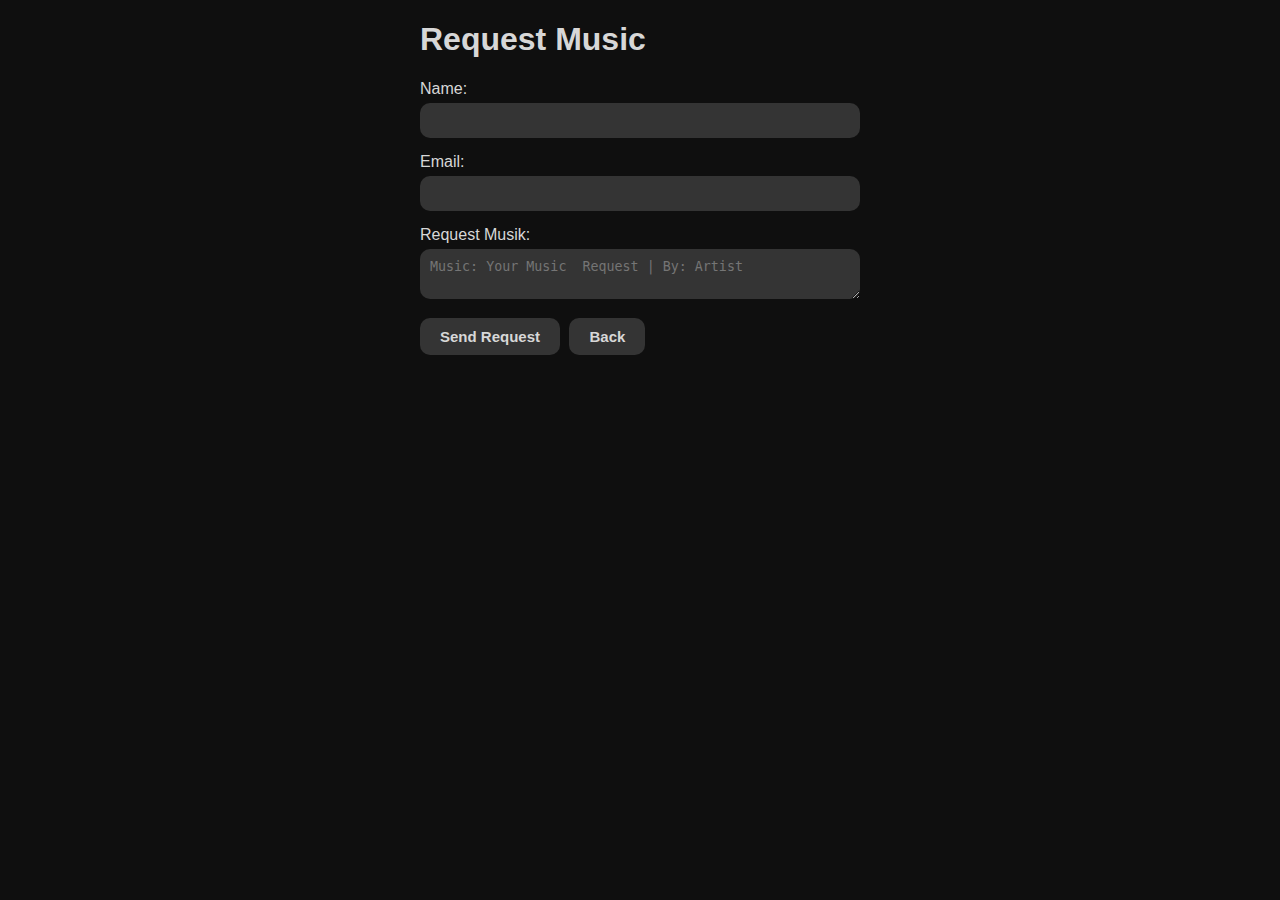
<file: request.html>
<!DOCTYPE html>
<html lang="en">
  <head>
    <meta charset="UTF-8" />
    <meta name="viewport" content="width=device-width, initial-scale=1.0" />
    <title>Form to Email</title>
    <style>
      body {
        font-family: Arial, sans-serif;
        margin: 20px;
        background-color: #000000f0;
        color: #d7d7d7;
      }

      .form-container {
        max-width: 100%;
        margin: 0 400px;
      }

      .form-group {
        margin-bottom: 15px;
      }

      .form-group label {
        display: block;
        margin-bottom: 5px;
      }

      .form-group input,
      .form-group textarea {
        background-color: rgb(52, 52, 52);
        width: 100%;
        padding: 10px;
        box-sizing: border-box;
        border: none;
        border-radius: 10px;
        color: #d7d7d7;
      }

      .form-group input:active,
      .form-group textarea:active {
        border: none;
        background-color: rgb(52, 52, 52);
        color: #d7d7d7;
        font-weight: bold;
      }

      .form-group button {
        padding: 10px 20px;
        background-color: rgb(52, 52, 52);
        margin-right: 5px;
        color: #d7d7d7;
        border: none;
        cursor: pointer;
        border-radius: 10px;
        font-weight: bold;
        font-size: 15px;
      }

      .form-group button:hover {
        box-shadow: #22c55ed0 1px 1px 10px;
        background-color: #22c55e;
        color: black;
      }

      .form-group a {
        font-size: 15px;
        padding: 10px 20px;
        background-color: rgb(52, 52, 52);
        text-decoration: none;
        color: #d7d7d7;
        border: none;
        cursor: pointer;
        border-radius: 10px;
        font-weight: bold;
      }

      .form-group a:hover {
        box-shadow: #22c55ed0 1px 1px 10px;
        background-color: #22c55e;
        color: black;
      }

      /* CSS untuk tablet devices (min-width: 769px dan max-width: 1024px) */
      @media (min-width: 769px) and (max-width: 1024px) {
        .form-container {
          margin: 0;
        }
      }

      /* CSS untuk mobile devices (max-width: 768px) */
      @media (max-width: 768px) {
        .form-container {
          margin: 0;
        }
      }
    </style>
    <script src="https://cdn.emailjs.com/dist/email.min.js"></script>
    <script>
      (function () {
        emailjs.init("WNKIory9Wt0eqJvaL"); // .p.
      })();
    </script>
  </head>

  <body>
    <div class="form-container">
      <h1>Request Music</h1>
      <form id="contactForm">
        <div class="form-group">
          <label for="name">Name:</label>
          <input type="text" id="name" name="name" required />
        </div>
        <div class="form-group">
          <label for="email">Email:</label>
          <input type="email" id="email" name="email" required />
        </div>
        <div class="form-group">
          <label for="message">Request Musik:</label>
          <textarea
            id="message"
            name="message"
            placeholder="Music: Your Music  Request | By: Artist"
            required
          ></textarea>
        </div>
        <div class="form-group">
          <button type="submit">Send Request</button>
          <a href="index.html">Back</a>
        </div>
      </form>
    </div>

    <script>
      document
        .getElementById("contactForm")
        .addEventListener("submit", function (e) {
          e.preventDefault();

          const serviceID = "23h42d"; // Ganti dengan Service ID Anda
          const templateID = "123hj534"; // Ganti dengan Template ID Anda

          emailjs.sendForm(serviceID, templateID, this).then(
            function (response) {
              console.log("SUCCESS!", response.status, response.text);
              alert("Music Request Sent Successfully!");
              alert("Click oke to back");
              window.location.href = "index.html"; // Mengarahkan ke halaman index.html setelah email terkirim
            },
            function (error) {
              console.log("FAILED...", error);
              alert(
                "Oops there was an error in the server, wait a moment to request the music again!"
              );
            }
          );
        });
    </script>
  </body>
</html>
</file>
